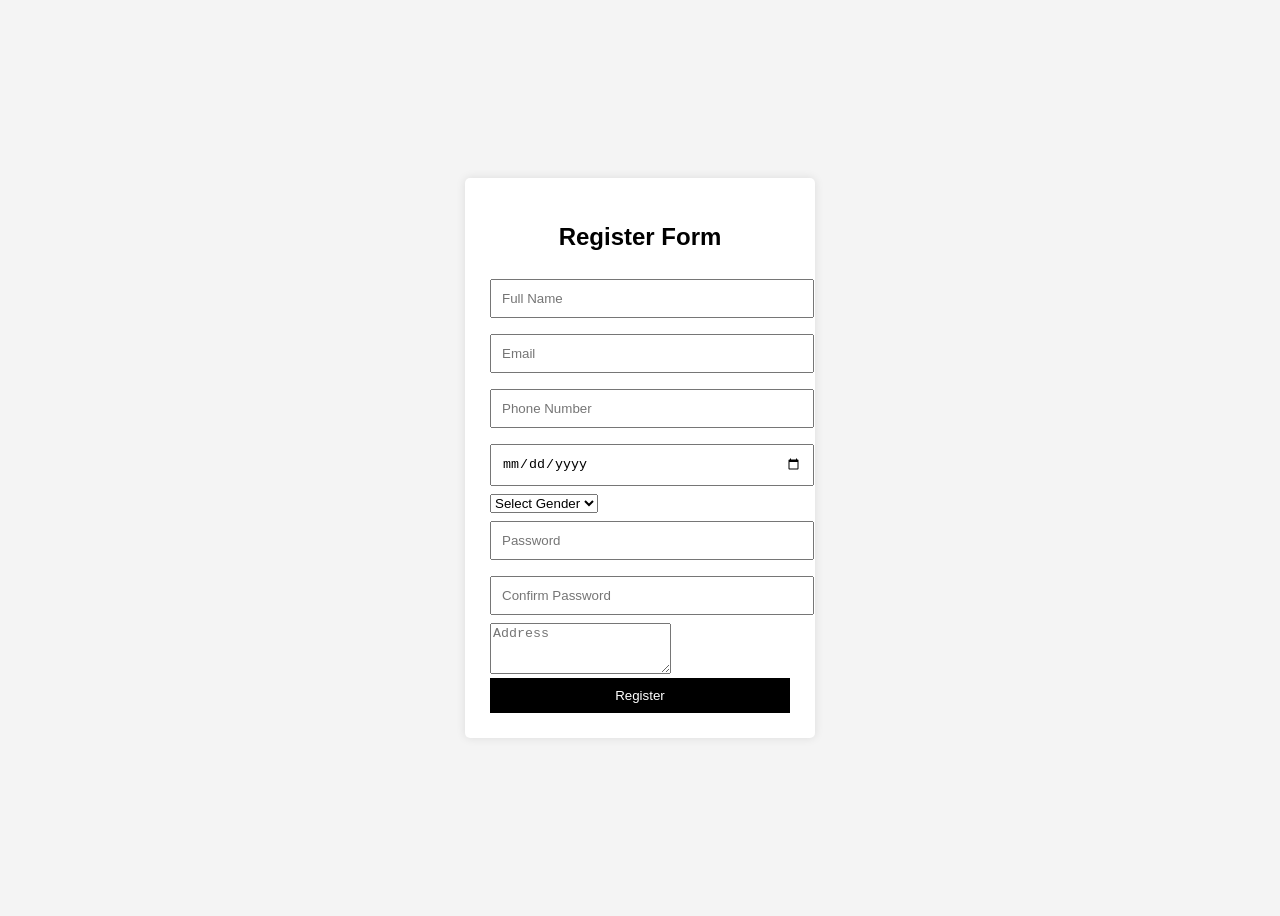
<file: index.html>
<!DOCTYPE html>
<html lang="en">
<head>
  <meta charset="UTF-8">
  <title>Registration</title>
  <style>
    body {
      font-family: Arial, sans-serif;
      background: #f4f4f4;
      display: flex;
      justify-content: center;
      align-items: center;
      height: 100vh;
    }

    .form-box {
      background: #fff;
      padding: 25px;
      width: 300px;
      border-radius: 5px;
      box-shadow: 0 0 10px rgba(0,0,0,0.1);
    }

    h2 {
      text-align: center;
    }

    input {
      width: 100%;
      padding: 10px;
      margin: 8px 0;
    }

    button {
      width: 100%;
      padding: 10px;
      background: #000;
      color: #fff;
      border: none;
      cursor: pointer;
    }

    button:hover {
      background: #333;
    }
  </style>
</head>
<body>

  <div class="form-box">
    <h2>Register Form </h2>
    <form>
  <input type="text" placeholder="Full Name" required>
  
  <input type="email" placeholder="Email" required>
  
  <input type="tel" placeholder="Phone Number" required>
  
  <input type="date" placeholder="Date of Birth" required>
  
  <select required>
    <option value="">Select Gender</option>
    <option>Male</option>
    <option>Female</option>
    <option>Other</option>
  </select>
  
  <input type="password" placeholder="Password" required>
  
  <input type="password" placeholder="Confirm Password" required>
  
  <textarea placeholder="Address" rows="3" required></textarea>
  
  <button type="submit">Register</button>
</form>
  </div>

</body>
</html>
</file>
